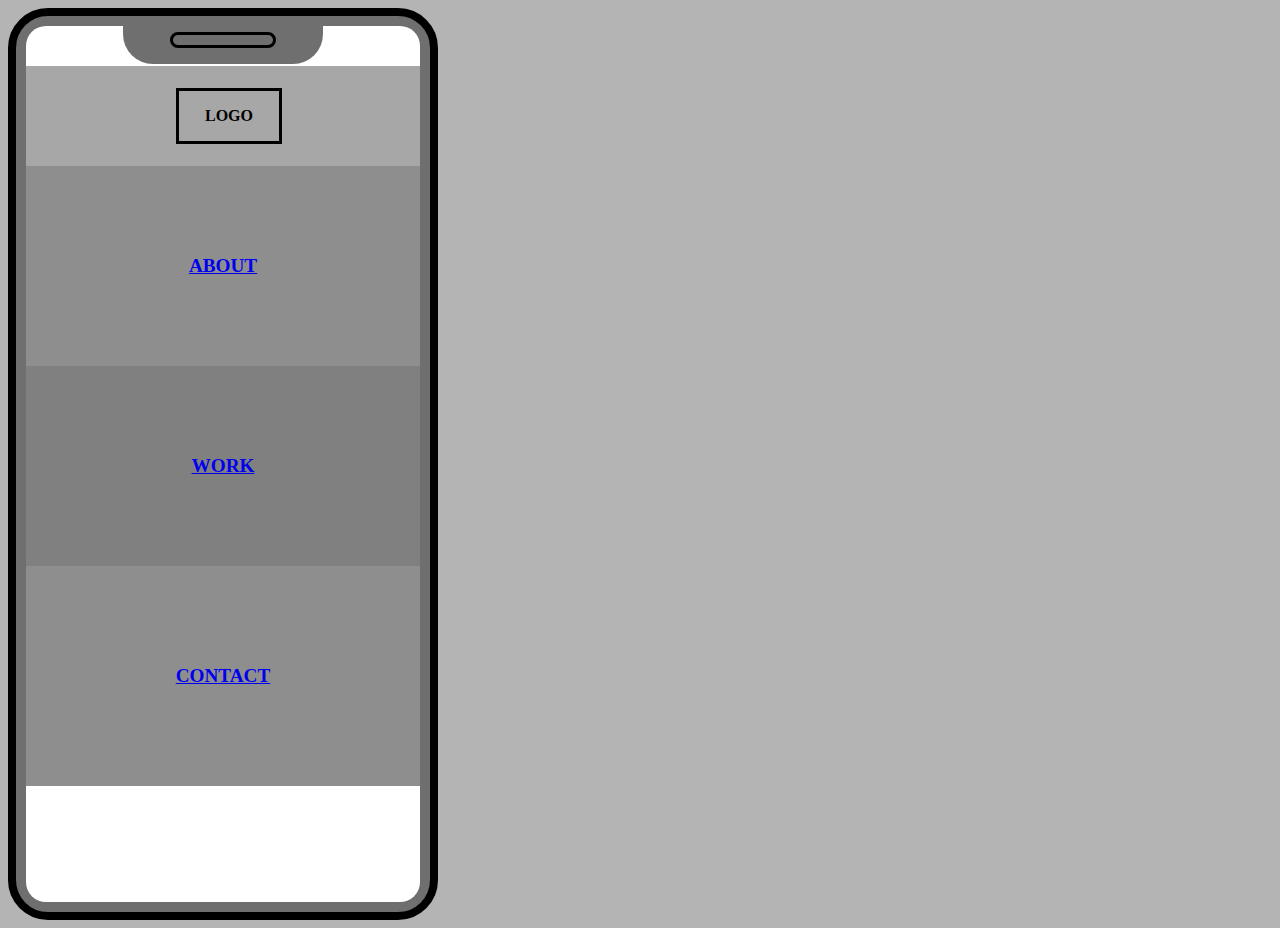
<file: index.html>
<html lang="en">
<head>
    <meta charset="UTF-8">
    <meta name="viewport" content="width=device-width, initial-scale=1.0">
    <title>Portfolio</title>
    <link rel="stylesheet" href="css/style.css">
</head>
<body>
    <div id="mobile-frame">


        <div id="screen"> 

            <div id="top-bar">
                <div id="speaker"></div>
            </div>

           <div id="header">
                <div id="logo"> LOGO </div>
                
            </div>
          
            <div id="main">
                <div id="about">
                    <a href="page1.html">ABOUT</a>
                </div>
            </div>

            <div id="main-2">
                <div id="work">
                    <a href="page2.html">WORK</a>
            
                </div>
            </div>

            <div id="main-3"> 
                <div id="contact">
                    <a href="page3.html">CONTACT</a>
                </div>
            </div>

           

        


        </div> <!-- screen closing div--> 

        
    </div> 
   
</body>
</html>
</file>
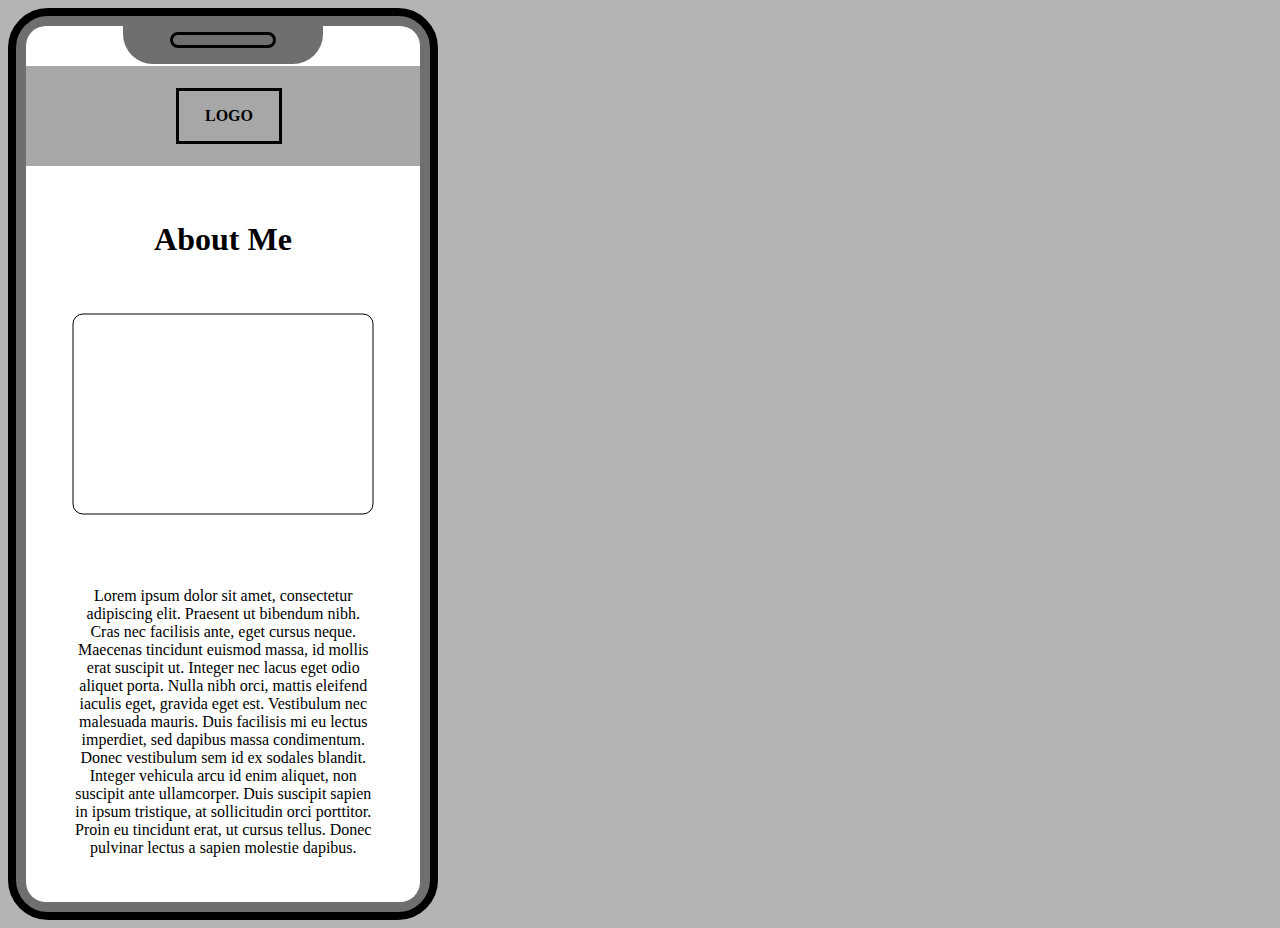
<file: page1.html>
<html lang="en">
<head>
    <meta charset="UTF-8">
    <meta name="viewport" content="width=device-width, initial-scale=1.0">
    <title>ABOUT</title>
    <link rel="stylesheet" href="css/page1.css"   >
</head>
<body>
    <div id="mobile-frame">


        <div id="screen"> 

            <div id="top-bar">
                <div id="speaker"></div>
            </div>

           <div id="header">
                <div id="logo"> LOGO </div>
            </div>

            <div id="about-me">About Me</div>


            <svg viewBox="0 0 394 300">
                <rect width="300px" height="200px" transform="translate(-150, 0)" x="50%" y="50" rx="10" ry="10" stroke="black" stroke-width="1" fill="white" > 
                </rect>
            </svg> 

            <div id="lorem-p">Lorem ipsum dolor sit amet, consectetur adipiscing elit. Praesent ut bibendum nibh. Cras nec facilisis ante, eget cursus neque. Maecenas tincidunt euismod massa, id mollis erat suscipit ut. Integer nec lacus eget odio aliquet porta. Nulla nibh orci, mattis eleifend iaculis eget, gravida eget est. Vestibulum nec malesuada mauris. Duis facilisis mi eu lectus imperdiet, sed dapibus massa condimentum. Donec vestibulum sem id ex sodales blandit. Integer vehicula arcu id enim aliquet, non suscipit ante ullamcorper. Duis suscipit sapien in ipsum tristique, at sollicitudin orci porttitor. Proin eu tincidunt erat, ut cursus tellus. Donec pulvinar lectus a sapien molestie dapibus.</div>
            </div>
            
        </div>

    </div>

</body>
</html>
</file>
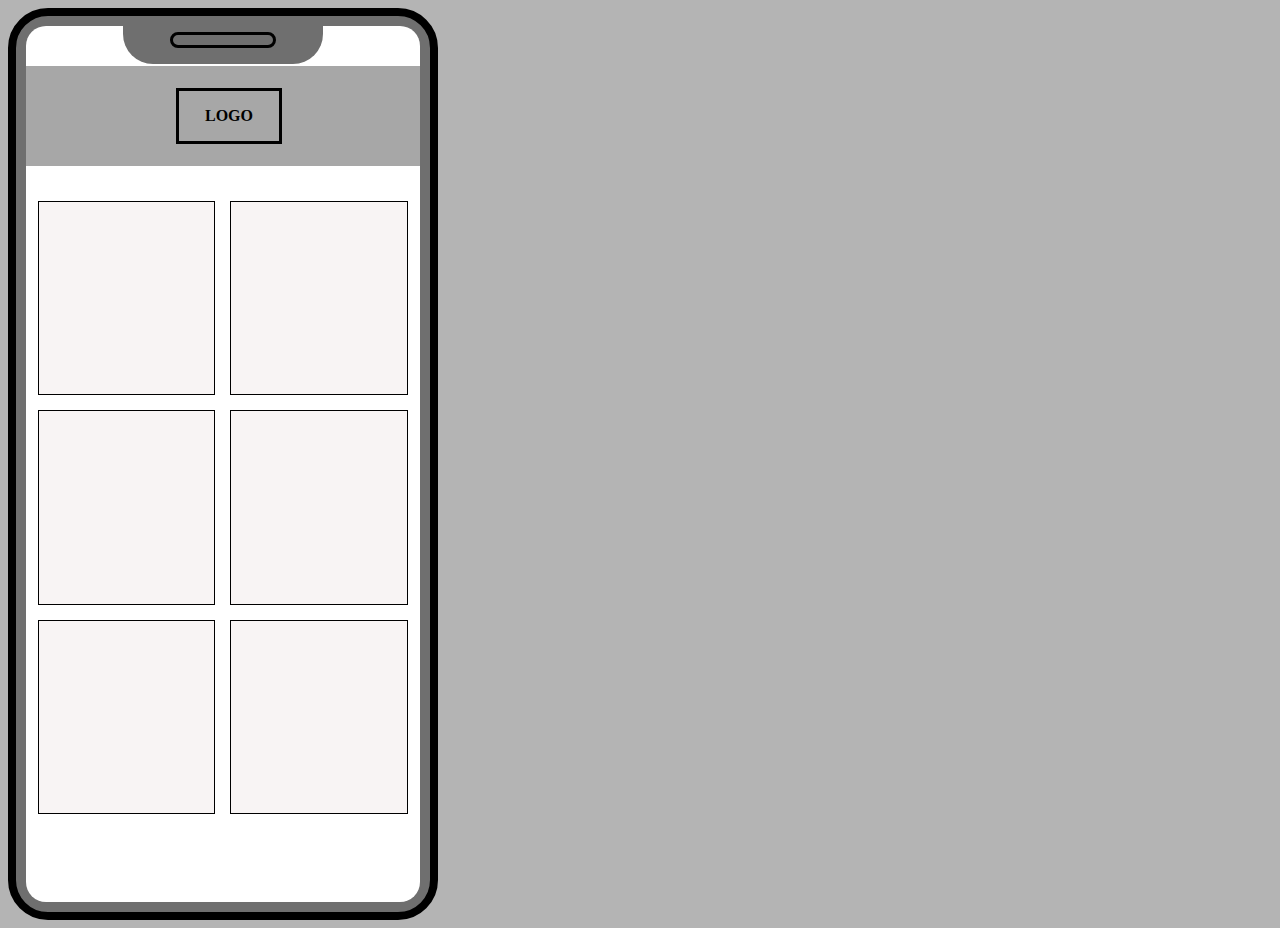
<file: page2.html>
<html lang="en">
<head>
    <meta charset="UTF-8">
    <meta name="viewport" content="width=device-width, initial-scale=1.0">
    <title>WORK</title>
    <link rel="stylesheet" href="css/page2.css"   >
</head>
<body>
    <div id="mobile-frame">


        <div id="screen"> 

            <div id="top-bar">
                <div id="speaker"></div>
            </div>

           <div id="header">
                <div id="logo"> LOGO </div>
            </div>

            <div id="grid-container"> 
                <div class="grid-elements"></div>
                <div class="grid-elements"></div>
                <div class="grid-elements"></div>
                <div class="grid-elements"></div>
                <div class="grid-elements"></div>
                <div class="grid-elements"></div>
            </div>
        </div>

    </div>

</body>
</html>
</file>
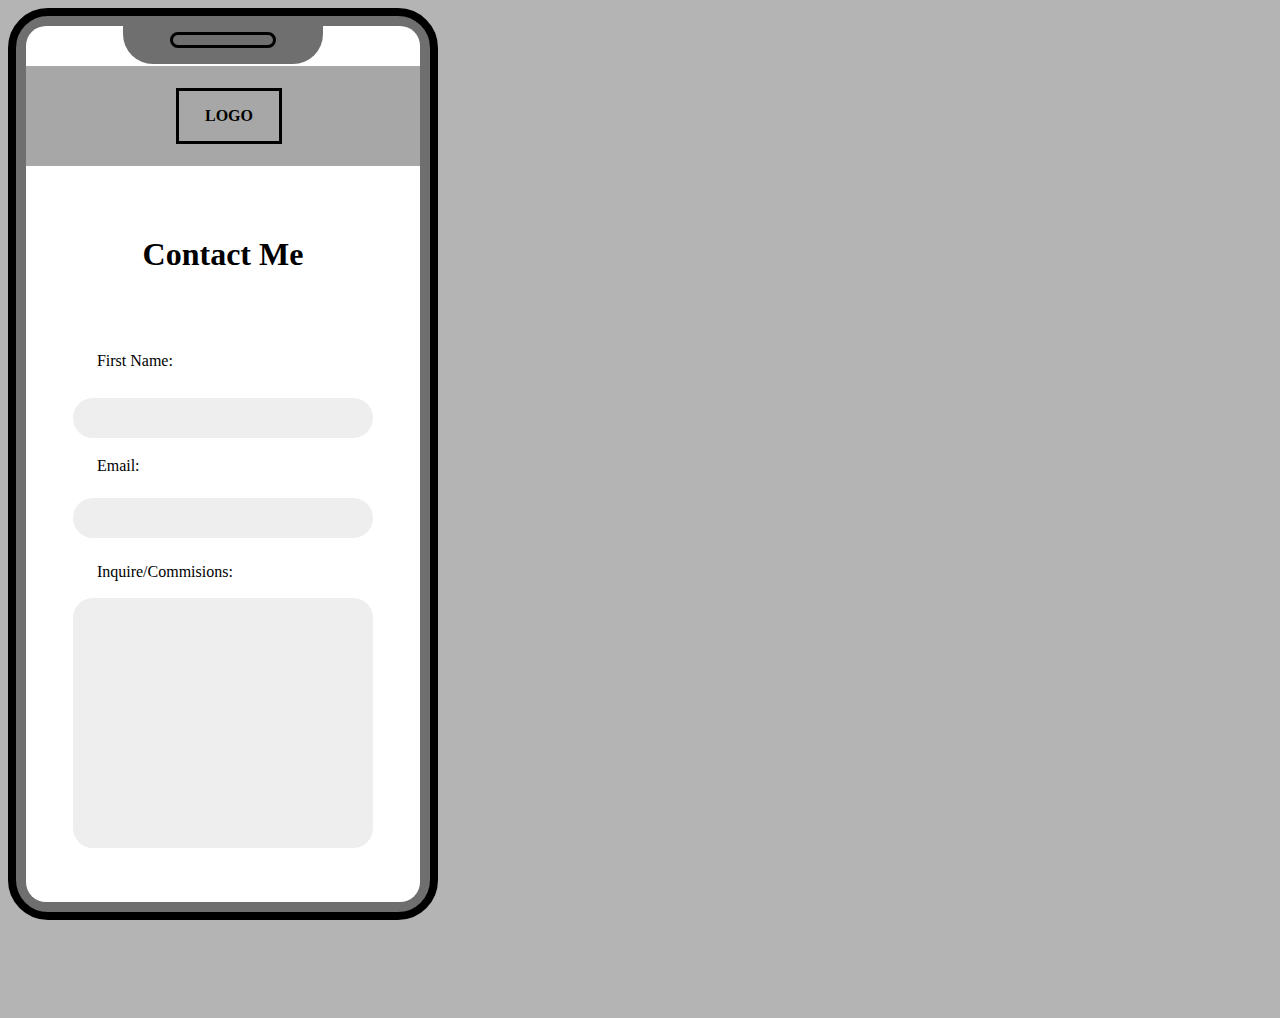
<file: page3.html>
<html lang="en">
<head>
    <meta charset="UTF-8">
    <meta name="viewport" content="width=device-width, initial-scale=1.0">
    <title>CONTACT</title>
    <link rel="stylesheet" href="css/page3.css"   >
</head>
<body>
    <div id="mobile-frame">


        <div id="screen"> 

            <div id="top-bar">
                <div id="speaker"></div>
            </div>

           <div id="header">
                <div id="logo"> LOGO </div>
            </div>

            <div id="contact">Contact Me</div>

            <div id="first-name">First Name:</div>

            <div id="email">Email:</div>

            <div id="inquire">Inquire/Commisions:</div>

            <svg viewBox="0 0 394 700">
                <rect width="300px" height="40px" transform="translate(-150, 50)" x="50%" y="30" rx="20" ry="20"> </rect>
                <rect width="300px" height="40px" transform="translate(-150, 150)" x="50%" y="30" rx="20" ry="20"> </rect>
                <rect width="300px" height="250px" transform="translate(-150, 250)" x="50%" y="30" rx="20" ry="20"> </rect>

            </svg>

            
            
        </div>

    </div>

</body>
</html>
</file>
<file: css/style.css>
body{
    background-color: rgb(180, 180, 180);

}

#mobile-frame{ 
    width: 414px;
    height: 896px;
    background-color: rgb(111, 111, 111);
    border: 8px solid black;
    border-radius: 40px;
}

#screen{
    position: relative;
    width: 394px;
    height: 876px;
    background-color: white;
    border-radius: 20px;
    transform: translate(-50%, -50%);
    top: 50%;
    left: 50%;
}

#top-bar{
    background-color: rgb(111, 111, 111);
    position: relative;
    width: 200px;
    height: 40px;
    transform: translate(-50%, 0);
    left: 50%;
    top: -2px;
    border-bottom-right-radius: 30px;
    border-bottom-left-radius: 30px;
}   

#speaker{
    position: relative;
    height: 10px;
    width: 100px;
    border: 3px solid black;
    border-radius: 50px;
    transform: translate(-50%, 0);
    left: 50%;
    top: 20%;
}

#header{
    position: relative;
    height: 100px;
    width: 100%;
    background-color: rgb(167, 167, 167);
}

#logo{
   position: relative;
   display: flex;
   height: 50px;
   width: 100px;
   border: 3px solid black;
   margin-left: 150px;
   transform: translate(0, -50%);
   top: 50%;
   align-items: center;
   justify-content: center;
   font-weight: bold;
}

 #main{
    height: 200px;
    background-color: rgb(143, 142, 142);
 }

 #main-2{
    height: 200px;
    background-color: rgb(128, 128, 128);

 }
 
 #about{
    position: relative;
   display: flex;
   transform: translate(0, -50%);
   top: 50%;
   align-items: center;
   justify-content: center;
   font-weight: bold;
   font-size: larger;
 }

 #about:hover{
    mix-blend-mode: soft-light;
 }

 #work{
    position: relative;
   display: flex;
   transform: translate(0, -50%);
   top: 50%;
   align-items: center;
   justify-content: center;
   font-weight: bold;
   font-size: larger;
 }

#work:hover{
    mix-blend-mode: soft-light;
}

 #main-3{
    height: 220px;
    background-color: rgb(143, 142, 142);
 }

 #contact{
    position: relative;
    display: flex;
    transform: translate(0, -50%);
    top: 50%;
    align-items: center;
    justify-content: center;
    font-weight: bold;
    font-size: larger;
 }

 #contact:hover{
    mix-blend-mode: soft-light;

 }
</file>
<file: css/page1.css>
body{
    background-color: rgb(180, 180, 180);

}

#mobile-frame{ 
    width: 414px;
    height: 896px;
    background-color: rgb(111, 111, 111);
    border: 8px solid black;
    border-radius: 40px;
}

#screen{
    position: relative;
    width: 394px;
    height: 876px;
    background-color: white;
    border-radius: 20px;
    transform: translate(-50%, -50%);
    top: 50%;
    left: 50%;
}

#top-bar{
    background-color: rgb(111, 111, 111);
    position: relative;
    width: 200px;
    height: 40px;
    transform: translate(-50%, 0);
    left: 50%;
    top: -2px;
    border-bottom-right-radius: 30px;
    border-bottom-left-radius: 30px;
}   
#speaker{
    position: relative;
    height: 10px;
    width: 100px;
    border: 3px solid black;
    border-radius: 50px;
    transform: translate(-50%, 0);
    left: 50%;
    top: 20%;
}

#header{
    position: relative;
    height: 100px;
    width: 100%;
    background-color: rgb(167, 167, 167);
}

#logo{
   position: relative;
   display: flex;
   height: 50px;
   width: 100px;
   border: 3px solid black;
   margin-left: 150px;
   transform: translate(0, -50%);
   top: 50%;
   align-items: center;
   justify-content: center;
   font-weight: bold;
}

#about-me{
    position: relative;
    text-align: center;
    font-size: xx-large;
    font-weight: bold;
    top: 55px;
}

svg{
    position: relative;
    display: flex;
    top: 7%;
 }

 rect:hover{
    mix-blend-mode: multiply;
    fill: rgb(193, 193, 193);
 }

#lorem-p{
    position: relative;
    display: flex;
    height: 300px;
    width: 300px;
    transform: translate(0, -50%);
    top: 25%;
    left: 12%;
    align-items: center;
    justify-content: center;
    font-weight: lighter;
    text-align: center;
}
</file>
<file: css/page2.css>
body{
    background-color: rgb(180, 180, 180);

}

#mobile-frame{ 
    width: 414px;
    height: 896px;
    background-color: rgb(111, 111, 111);
    border: 8px solid black;
    border-radius: 40px;
}

#screen{
    position: relative;
    width: 394px;
    height: 876px;
    background-color: white;
    border-radius: 20px;
    transform: translate(-50%, -50%);
    top: 50%;
    left: 50%;
}

#top-bar{
    background-color: rgb(111, 111, 111);
    position: relative;
    width: 200px;
    height: 40px;
    transform: translate(-50%, 0);
    left: 50%;
    top: -2px;
    border-bottom-right-radius: 30px;
    border-bottom-left-radius: 30px;
}   
#speaker{
    position: relative;
    height: 10px;
    width: 100px;
    border: 3px solid black;
    border-radius: 50px;
    transform: translate(-50%, 0);
    left: 50%;
    top: 20%;
}

#header{
    position: relative;
    height: 100px;
    width: 100%;
    background-color: rgb(167, 167, 167);
}

#logo{
   position: relative;
   display: flex;
   height: 50px;
   width: 100px;
   border: 3px solid black;
   margin-left: 150px;
   transform: translate(0, -50%);
   top: 50%;
   align-items: center;
   justify-content: center;
   font-weight: bold;
}

#grid-container{
    position: relative;
    display: grid;
    grid-template-columns: 50% 50%;
    height: 70%;
    width: 90%;
    top: 25px;
    left: 0.5%;
    padding: 10px;
    gap: 15px;
}

.grid-elements:hover{
    mix-blend-mode: darken;
    background-color: rgb(214, 214, 214);
}

.grid-elements{
    border: 1px solid black;
    background-color: rgb(248, 244, 244);
}
</file>
<file: css/page3.css>
body{
    background-color: rgb(180, 180, 180);

}

#mobile-frame{ 
    width: 414px;
    height: 896px;
    background-color: rgb(111, 111, 111);
    border: 8px solid black;
    border-radius: 40px;
}

#screen{
    position: relative;
    width: 394px;
    height: 876px;
    background-color: white;
    border-radius: 20px;
    transform: translate(-50%, -50%);
    top: 50%;
    left: 50%;
}

#top-bar{
    background-color: rgb(111, 111, 111);
    position: relative;
    width: 200px;
    height: 40px;
    transform: translate(-50%, 0);
    left: 50%;
    top: -2px;
    border-bottom-right-radius: 30px;
    border-bottom-left-radius: 30px;
}   
#speaker{
    position: relative;
    height: 10px;
    width: 100px;
    border: 3px solid black;
    border-radius: 50px;
    transform: translate(-50%, 0);
    left: 50%;
    top: 20%;
}

#header{
    position: relative;
    height: 100px;
    width: 100%;
    background-color: rgb(167, 167, 167);
}

#logo{
   position: relative;
   display: flex;
   height: 50px;
   width: 100px;
   border: 3px solid black;
   margin-left: 150px;
   transform: translate(0, -50%);
   top: 50%;
   align-items: center;
   justify-content: center;
   font-weight: bold;
}

#contact{
    position: relative;
    display: flex;
    transform: translate(0, -50%);
    top: 10%;
    align-items: center;
    justify-content: center;
    font-weight: bold;
    font-size: xx-large;
}

#first-name{
    position: relative;
    display: flex;
    transform: translate(0, -50%);
    top: 7%;
    justify-content: left;
    left: 18%;
    top: 18%;
}

#email{
    position: relative;
    display: flex;
    transform: translate(0, -50%);
    top: 7%;
    justify-content: left;
    left: 18%;
    top: 28%;
}

#inquire{
    position: relative;
    display: flex;
    transform: translate(0, -50%);
    top: 7%;
    justify-content: left;
    left: 18%;
    top: 38%;
}

svg{
    position: relative;
    display: flex;
    top: 7%;
    fill: rgb(238, 238, 238);
}

rect:hover{
    mix-blend-mode: multiply;
    fill: rgb(193, 193, 193);
}
</file>
